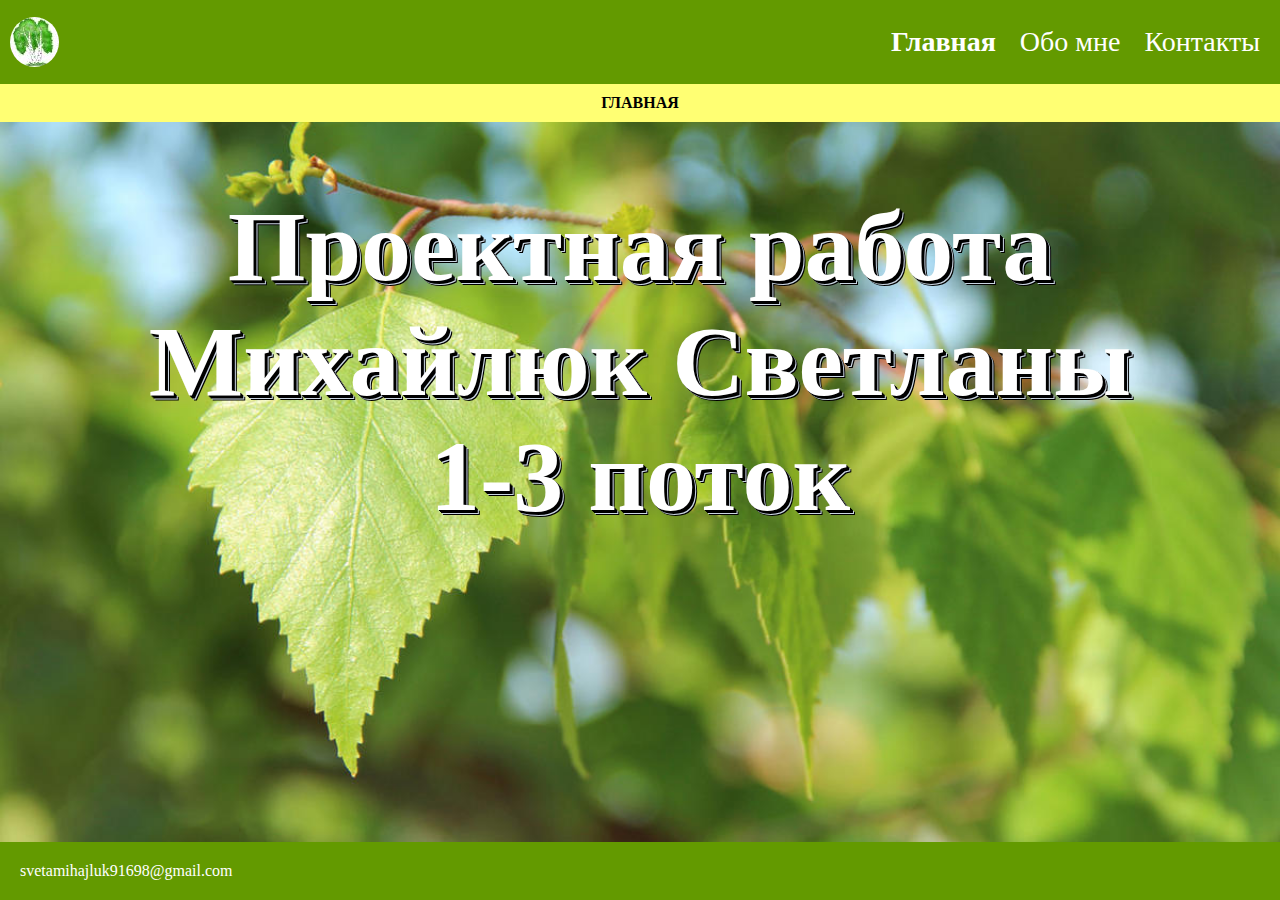
<file: index.html>
<!DOCTYPE html>
<html lang="en">
<head>
	<meta charset="UTF-8">
	<link rel="stylesheet" type="text/css" href="style-home.css">
	<title>index</title>
</head>
<body>
	<header class="header">
    <div class="heading__container">
      <div class="logo">
        <img class="logo__icon" src="logo1.jpg" alt="">
      </div>
		  <nav class="navigation">
        <ul class="menu">
				  <li class="menu__item">
            <a href="index.html" class="menu__link">
              <strong>Главная</strong></a>
   			  </li>
   			  <li class="menu__item">
      				<a href="second-page.html" class="menu__link" class="i_color">Обо мне</a>
        			<ul class="menu menu_sub">
        				<li class="menu__item">
          					<a href="#" class="menu__link">Резюме</a>
        				</li>
         				<li class="menu__item">
          					<a href="#" class="menu__link">Навыки</a>
        				</li>
        				<li class="menu__item">
          					<a href="#" class="menu__link">Увлечения</a>
        				</li>
        			</ul>      
   			  </li>  
   			  <li class="menu__item">
      		  <a href="contacts.html" class="menu__link">Контакты</a>
   			  </li>
        </ul>
      </nav>  
		</div>
	</header>
	<main class="main">
  		<div class="zagolovok">
        <strong>ГЛАВНАЯ</strong>
      </div>
			<div class="conteiner">  
        <div class="home__page__photo">
          <h1 class="project">
            Проектная работа Михайлюк Светланы<br>
            1-3 поток
          </h1>
        </div>
 			</div>
	</main>
	<footer class="footer">
 		svetamihajluk91698@gmail.com
	</footer>
</body>
</html>
</file>
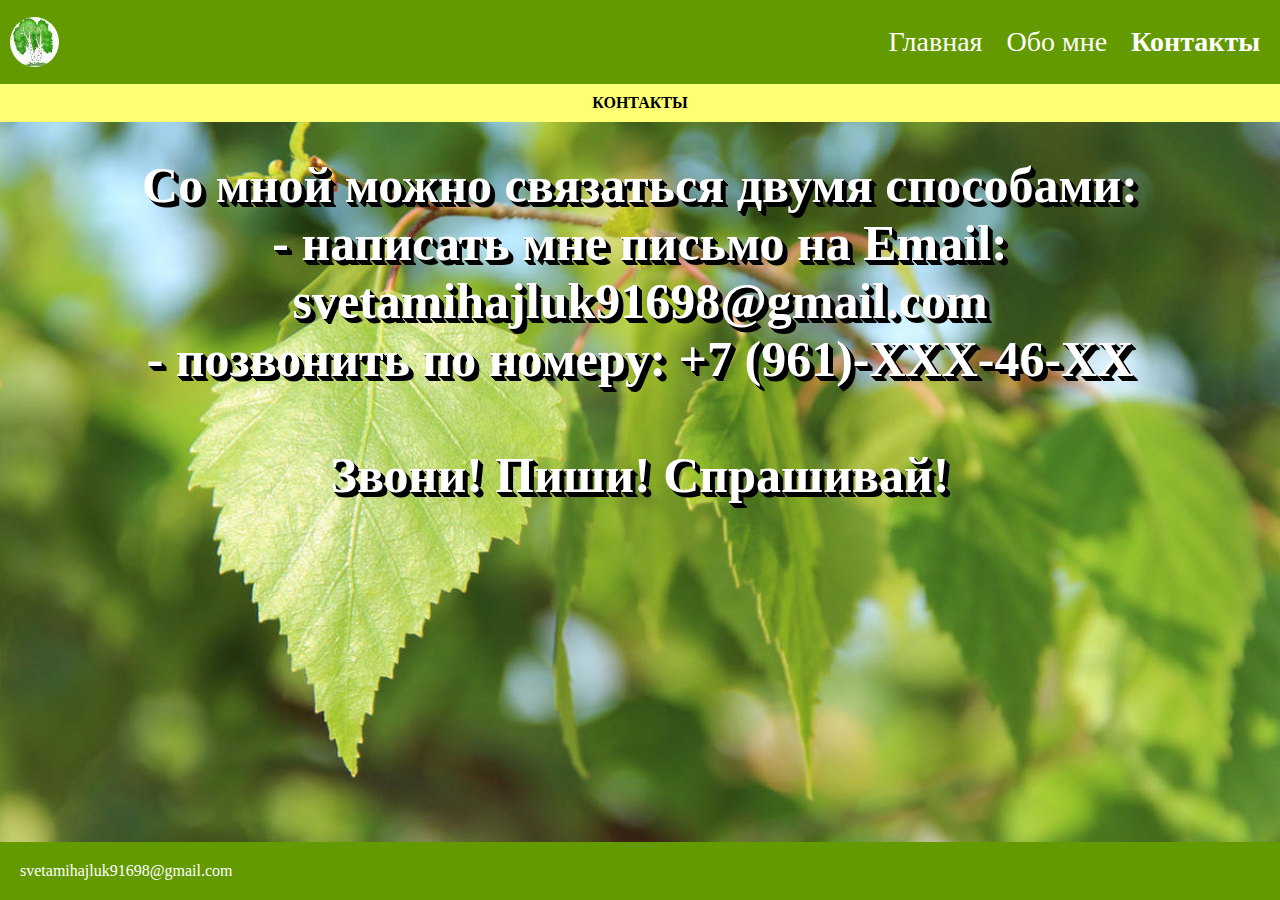
<file: contacts.html>
<!DOCTYPE html>
<html lang="en">
<head>
	<meta charset="UTF-8">
	<link rel="stylesheet" type="text/css" href="style-contacts.css">
	<title>Contacts</title>
</head>
<body>
	<header class="header">
    <div class="heading__container">
      <div class="logo">
        <img class="logo__icon" src="logo1.jpg" alt="">
      </div>
		  <nav class="navigation">
        <ul class="menu">
				  <li class="menu__item">
      				<a href="index.html" class="menu__link">Главная</a>
    			</li>
    			<li class="menu__item">
      				<a href="second-page.html" class="menu__link" class="i_color">Обо мне</a>
        			<ul class="menu menu_sub">
        				<li class="menu__item">
          					<a href="#" class="menu__link">Резюме</a>
        				</li>
         				<li class="menu__item">
          					<a href="#" class="menu__link">Навыки</a>
        				</li>
        				<li class="menu__item">
          					<a href="#" class="menu__link">Увлечения</a>
        				</li>
        			</ul>      
    			</li>
    			<li class="menu__item">
      				<a href="#" class="menu__link"><strong>Контакты</strong></a>
    			</li>
        </ul>
		  </nav>
    </div>
	</header>
	<main class="main">
  		<div class="zagolovok">
        <strong>КОНТАКТЫ</strong>
      </div>
			<div class="conteiner">  
        <div class="home__page__photo">
          <h1 class="project">
            Со мной можно связаться двумя способами:<br>
            - написать мне письмо на Email: svetamihajluk91698@gmail.com<br>
            - позвонить по номеру: +7 (961)-XXX-46-XX <br>
            <br>
            Звони! Пиши! Спрашивай!
          </h1>
        </div>  
      </div>	
	</main>
	<footer class="footer">
 		svetamihajluk91698@gmail.com
	</footer>
</body>
</html>
</file>
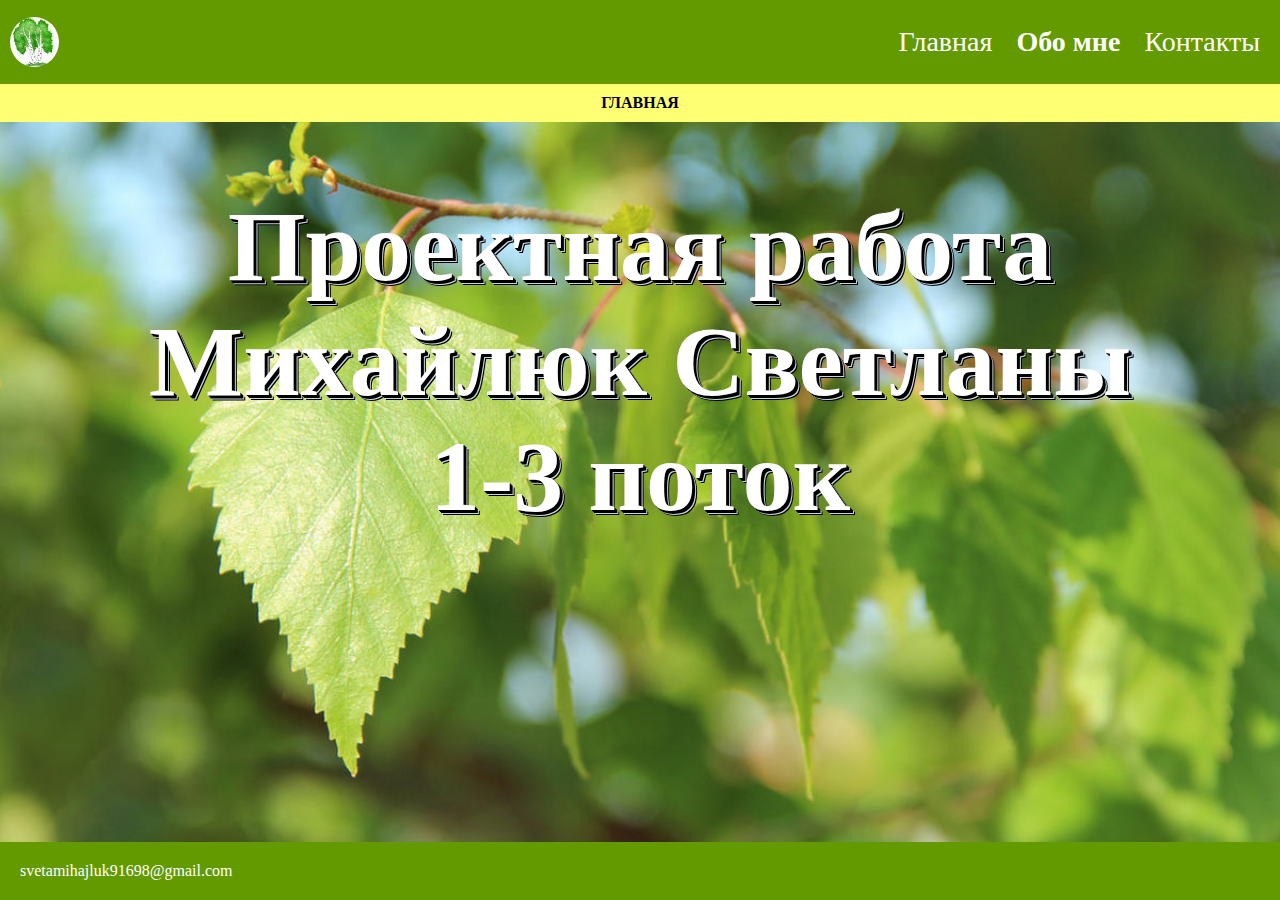
<file: home.html>
<!DOCTYPE html>
<html lang="en">
<head>
	<meta charset="UTF-8">
	<link rel="stylesheet" type="text/css" href="style-home.css">
	<title>Home</title>
</head>
<body>
	<header class="header">
    <div class="heading__container">
      <div class="logo">
        <img class="logo__icon" src="logo1.jpg" alt="">
      </div>
		  <nav class="navigation">
        <ul class="menu">
				  <li class="menu__item">
            <a href="#" class="menu__link">Главная</a>
   			  </li>
   			  <li class="menu__item">
      				<a href="index.html" class="menu__link"class="i_color"><strong>Обо мне</strong></a>
        			<ul class="menu menu_sub">
        				<li class="menu__item">
          					<a href="#" class="menu__link">Резюме</a>
        				</li>
         				<li class="menu__item">
          					<a href="#"class="menu__link">Навыки</a>
        				</li>
        				<li class="menu__item">
          					<a href="#"class="menu__link">Увлечения</a>
        				</li>
        			</ul>      
   			  </li>  
   			  <li class="menu__item">
      		  <a href="contacts.html" class="menu__link">Контакты</a>
   			  </li>
        </ul>
      </nav>  
		</div>
	</header>
	<main class="main">
  		<div class="zagolovok">
        <strong>ГЛАВНАЯ</strong>
      </div>
			<div class="conteiner">  
        <div class="home__page__photo">
          <h1 class="project">
            Проектная работа Михайлюк Светланы<br>
            1-3 поток
          </h1>
        </div>
 			</div>
	</main>
	<footer class="footer">
 		svetamihajluk91698@gmail.com
	</footer>
</body>
</html>
</file>
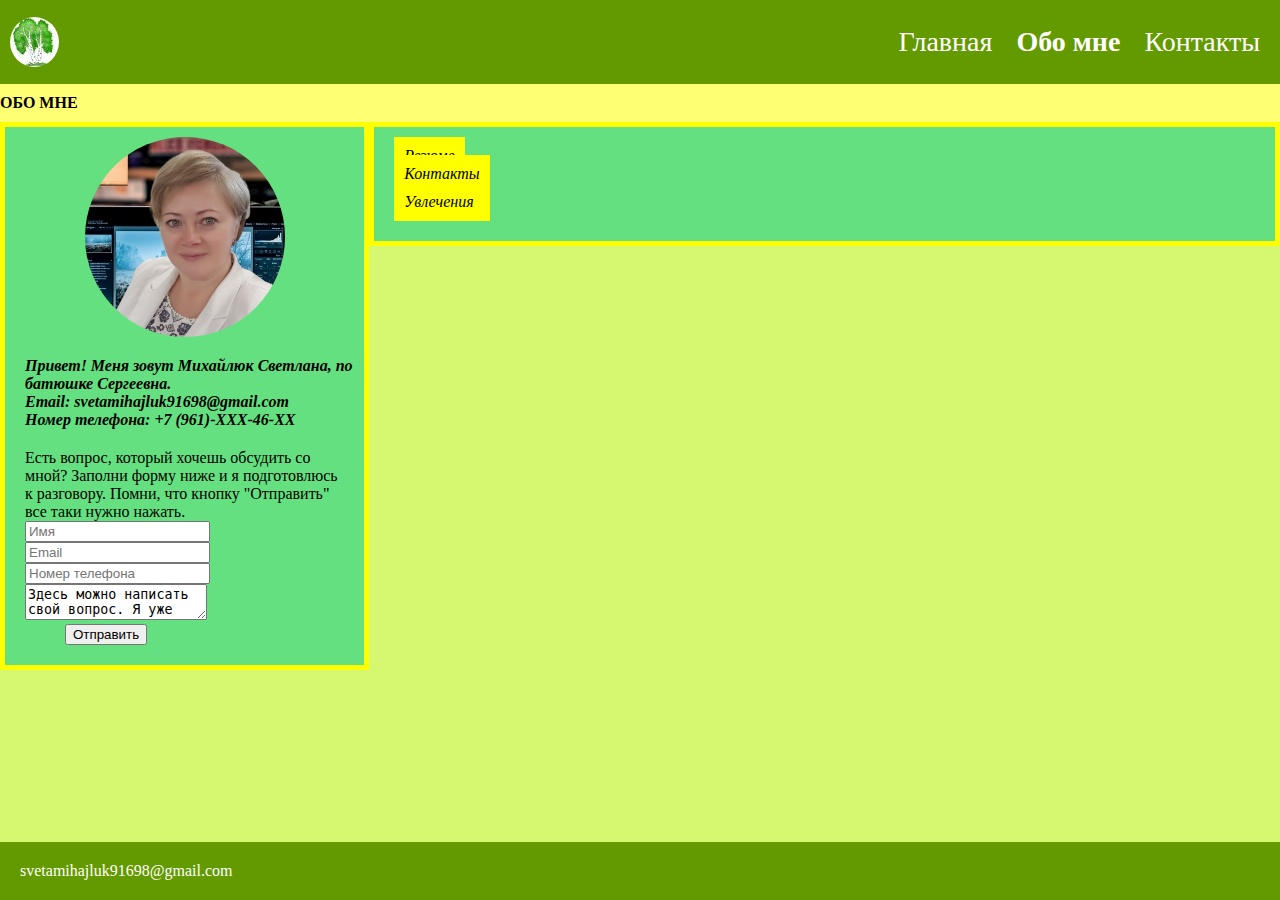
<file: second-page.html>
<!DOCTYPE html>
<html lang="en">
<head>
	<meta charset="UTF-8">
	<link rel="stylesheet" type="text/css" href="style.css">
	<title>second-page</title>
</head>
<body>
	<header class="header">
    <div class="heading__container">
      <div class="logo">
        <img class="logo__icon" src="logo1.jpg" alt="">
      </div>
		  <nav class="navigation">
        <ul class="menu">
				  <li class="menu__item">
            <a href="index.html" class="menu__link">Главная</a>
   			  </li>
   			  <li class="menu__item">
      				<a href="second-page" class="menu__link"class="i_color"><strong>Обо мне</strong></a>
        			<ul class="menu menu_sub">
        				<li class="menu__item">
          					<a href="#" class="menu__link">Резюме</a>
        				</li>
         				<li class="menu__item">
          					<a href="#"class="menu__link">Навыки</a>
        				</li>
        				<li class="menu__item">
          					<a href="#"class="menu__link">Увлечения</a>
        				</li>
        			</ul>      
   			  </li>  
   			  <li class="menu__item">
      		  <a href="contacts.html" class="menu__link">Контакты</a>
   			  </li>
        </ul>
      </nav>  
		</div>
	</header>
	<main class="main">
  		<div class="zagolovok"><strong>ОБО МНЕ</strong></div>
			<div class="conteiner">  
    			<div class="box__box1">
    				<div class='box__foto_contacts'>
         				<img class="foto" src="foto.jpg" alt="">
         				<div class="content_i_am"> Привет! Меня зовут Михайлюк Светлана, по батюшке Сергеевна.<br>
          				Email: <strong>svetamihajluk91698@gmail.com</strong><br>
          				Номер телефона: <strong>+7 (961)-XXX-46-XX</strong>
         				</div>
        	      	</div>
        			<div class="content">Есть вопрос, который хочешь обсудить со мной? Заполни форму ниже и я подготовлюсь к разговору. Помни, что кнопку "Отправить" все таки нужно нажать.
          				<div>
              				<input type="text" id="name" placeholder="Имя">
          				</div>
          				<div>
               				<input type="text" id="email" placeholder="Email">
          				</div>
          				<div>
                			<input type="text" id="tel" placeholder="Номер телефона">
          				</div>
        				<div>
               				<textarea placeholder="">Здесь можно написать свой вопрос. Я уже готовлюсь к разговору!</textarea>
          				</div>
          				<div class="button-submit">
              				<input type="button" value="Отправить">
         				</div>
     				</div>
    			</div>
    			<div class="box__box2">
      			<div class="main__right">
              <div class="tabs">
                <div class="tab">
                  <input type="radio" class="tabs__input" name="tabs_1" id="tabs_1-1">
                    <label class="tabs__link" for="tabs_1-1">
                      Резюме
                    </label>
                      <div class="tabs_content">
                         <p><strong>История трудовой деятельности</strong><br>
                            <strong>Общий стаж - 22 года</strong><br>
                            <br>
                            <strong>Контент-менеджер 10.2019 - 03.2020</strong><br>
                            Наименование организации: ООО "ЮгМеталлСбыт"
                            Основные обязанности:<br>
                            Наполнение карточек продуктов интернет-магазина (фото, описание, тех.характеристики, отзывы.) Создание банеров для сайта и аккаунтов в соц.сетях, подготовка новостных статей, размещение на сайте.<br>
                            <br>
                            <strong>Главный экономист 03.2008 - 05.2019</strong> <br>
                            Наименование организации: Краснодарский РФ ОАО «Россельхозбанк»<br>
                            Основные обязанности: На разных должностях обязанности разные.<br>
                            Основные сферы:<br>
                            - руководитель группы по соспровождению кредитных проектов, организация ежедневной работы с целью своевременногй подготовки бух.баланса, работа с невыясненными платежами и т.д.<br>
                            - сопровождение кредитных проектов, анализ финсостояния, рейтингование, подготовка КОД, работа с просроченной задолженностью.<br>
                            - кредитование физических и юридических лиц- Консультация, прием заявок, обработка, вынос и защита проекта на Кредитной Комиссии. Выдача и дальнейшее сопровождение. Подготовка и обучение уполномоченных представителей Банка, контроль  их деятельности. Послед контроль кредитных досье. Контроль за целевым использованием кредитных средств. Работа с просроченной задолженностью. Подготовка предложений по повышению конкурентоспособности имеющихся кредитных проектов. Разработка тех.заданий по автоматизации работы кредитных сотрудников ДО.<br>
                            - секретарь кредитной комиссии - Повестка. Ведение заседаниий. Составление протокола.<br>
                            - управление ДО - Открытие дополнительных офисов. Адаптация ДО к системе. Вывод на безубыточность. Сбор положительного опыта.  Обработка и применение положительного опыта на всю сеть ДО, методическая работа.<br>
                            <br>
                            <strong>Главный специалист отдела микрокредитования 10.2006 - 03.2008</strong><br>
                            Наименование организации: Банк «Первомайский» ЗАО<br>
                            Основные обязанности:<br>
                            Проверка и утверждение кредитных заявок ДО. Вынос и защита заявок на Кредитный комитет.  Организация и управление работы отдела микрокредитования. Подбор и обучение сотрудников с последующей аттестацией и лицензированием.  Внутренний контроль бухгалтерского учета кредитных операций, соблюдения инструкций и методик микрокредитования. Проведение проверок  ведения кредитных дел ДО.<br>

                            <strong>Заведующая операционной кассой 03.2001 - 10.2006</strong><br>
                            Наименование организации: Лесосибирский филиал ЗАО КБ «Кедр»<br>
                            Основные обязанности:<br>
                            И.о. начальника отдела ДиРУН, старший бухгалтер последующего контроля, заведующая операционной кассой, бухгалтер<br>
                            Обязанности: В соответствии с занимаемой должностью:<br>
                            1. На должности и.о. начальника отдела ДиРУН (12.2005-10.2006 гг.): организация  работы 4 операционных касс по обслуживанию населения, отдела пластиковых карт.  Подбор персонала, его обучение и аттестация.<br>
                            2. На должности старшего бухгалтера последующего контроля (12.2005 – 10.2006гг.): - проверка бухгалтерских и кассовых документов операционных касс по обслуживанию населения на предмет соответствия тарифной политике банка, а также соблюдения правил и инструкций. Сверка аналитического и синтетического учета. Внутренний контроль бухгалтерского учета операций по обслуживанию населения.<br>  
                            3. На Должности заведующей операционной кассой (09.2003 – 11.2005 гг.): организация  работы  операционной кассы по обслуживанию населения. Привлечение денежных средств физических лиц с целью увеличения пассивов банка.<br>
                            4. На должности бухгалтера (03.2001 – 09.2003гг.):  Бухгалтерский учет операций: - депозиты физ.лиц;  межбанковские расчеты; операции с векселями; кредитование физ.лиц<br>

                            <strong>Бухгалтер 10.1997 - 03.2001</strong> <br>
                            Наименование организации: ОАО "Енисейгэсстрой", ООО "Паритетъ"<br>
                            Основные обязанности:<br>
                            Бухгалтерский учет материальных операций. Подготовка счетов на оплату. Проверка отчетности сотрудников складов.
                            </p>
                      </div>
                </div>
                <div class="tab"> 
                  <input type="radio" class="tabs__input" name="tabs_1" id="tabs_1-2">
                    <label class="tabs__link" for="tabs_1-2">
                    Контакты
                    </label>
                      <div class="tabs_content">
                        <p>Email: <strong>svetamihajluk91698@gmail.com</strong><br>
                        Номер телефона: <strong>+7 (961)-XXX-46-XX</strong></p>
                      </div>
                </div>
                <div class="tabs">
                  <input type="radio" class="tabs__input" name="tabs_1" id="tabs_1-3">
                    <label class="tabs__link" for="tabs_1-3">
                      Увлечения 
                    </label>
                      <div class="tabs_content">
                        <p>Я люблю рисовать. Много читаю. Обожаю кошек.</p>
                      </div>
                </div>
              </div>
            </div>  	
    			</div>
 			</div>
 		</div>	  
	</main>
	<footer class="footer">
 		svetamihajluk91698@gmail.com
	</footer>
</body>
</html>
</file>
<file: style-home.css>
html {
  	height: 100%;
}

body {
  	margin: 0;
 	  display: flex;
  	flex-direction: column;
  	height: 100%;
}

.header {
  	box-sizing: border-box;
  	padding: 10px;
  	background: #639A00;
  	color: #fff;
}

.main {
  	box-sizing: border-box;
  	flex-grow: 1;
   	background: url(foto-home.jpg) no-repeat;
    background-size: cover;
  	overflow: auto;
    text-align: center;
    font-family: 'Alice', serif;
 
}

.footer {
  	box-sizing: border-box;
  	display: flex;
  	padding: 20px;
  	color: #fff;
  	background: #639A00;
 }

.heading__container {
  display: flex;
  justify-content: space-between;
  align-items: center;
}

.logo {
  width: 50.4px;
  height: 50.4px;
  line-height: 1;
  display: flex;
  align-items: center;

}

.logo__icon {
  border-radius: 50%;
}

.menu {
  	list-style-type: none;
  	padding: 0;
}

.zagolovok {
  	width: 100%;
   	padding-top: 10px;
  	padding-bottom: 10px;
  	background: #FFFF73;
}

.home__page__photo {
    width: 100%;
    z-index: 8;
}

.project {
  z-index: 10;
  font-size: 100px;
  color: #fff;
  text-shadow: #000 1px 1px 0, #000 2px 2px 0, 
               #000 3px 3px 0, #cad5e2 4px 4px 0, 
               #000 5px 5px 0;
}

.menu__item {
  	display: inline-block;
  	position: relative;
  	color: #fff;
}

.menu__link {
  	text-decoration: none;
  	padding: 10px;
  	color: #fff;
    font-size: 28px;
}

.i_color {
  	color: red;
}

.menu__item:hover .menu_sub {
  	display: block;
}

.menu_sub {
  	display: none;
  	position: absolute;
  	left: 0;
  	top: 100%;
}

.menu__item:hover .menu__link {
  	padding: 2px 10px;
}

.conteiner {
  	display: flex;
  	flex-direction: row;
}

.box__box1 {
	 width: 100%;
  	height: 100%;
  	box-sizing: border-box;
 	  color: #000;
  	background: url(foto-home.jpg);
  	border: 5px solid yellow;
}

.box__box2 {
	 width: 70%;
  	height: 100%;
  	padding: 20px;
  	text-align: justify;
  	font-family: 'Alice', serif;
  	font-style: italic;
  	color: #000;
  	background: url(foto-home.jpg);
  	overflow: auto;
  	border: 5px solid yellow;
}

.foto {
  	width: 200px;
  	height: 200px;
  	margin: 10px auto;
  	display: block;
  	float: center;
  	border-radius: 50%;
  }

.content_i_am {
  	padding-left: 20px;
  	padding-top: 10px;
  	padding-right: 10px;
  	font-weight: bold;
  	font-family: 'Alice', serif;
  	font-style: italic;
    color: #fff;
    font-size: 28px;
  
}
  
.content {
  	padding: 20px;
  	padding-bottom: 20px;
}

.button-submit {
	padding-left: 40px;
}

.main__right {
  display: flex;
  box-sizing: border-box;
 }

.tabs {
  display: flex;
  flex-direction: column;
  flex-wrap: wrap;
 }

.tabs__link {
  padding: 10px;
  background: yellow;
  order: 1;
}

.tabs__input {
  display: none;
}

.tabs__input:checked + .tabs__link {
  background: #639A00;
}

.tabs_content {
  order: 2;
  display: none;
}

.tabs__input:checked + .tabs__link + .tabs_content {
  display: block;
  width: 100%;
  padding: 10px;
}


@media(max-width: 767px)
.logo__icon {
  display: none;
}
</file>
<file: style-contacts.css>
html {
  	height: 100%;
}

body {
  	margin: 0;
 	  display: flex;
  	flex-direction: column;
  	height: 100%;
}

.header {
  	box-sizing: border-box;
  	padding: 10px;
    background: #639A00;
    color: #fff;
}

.main {
    box-sizing: border-box;
    flex-grow: 1;
    background: url(foto-home.jpg) no-repeat;
    background-size: cover;
    overflow: auto;
    text-align: center;
    font-family: 'Alice', serif;
}

.footer {
  	box-sizing: border-box;
  	display: flex;
  	padding: 20px;
  	color: #fff;
  	background: #639A00;
 }

.menu {
  	list-style-type: none;
  	padding: 0;

}

.heading__container {
  display: flex;
  justify-content: space-between;
  align-items: center;
}

.logo {
  width: 50.4px;
  height: 50.4px;
  line-height: 1;
  display: flex;
  align-items: center;

}

.logo__icon {
  border-radius: 50%;
}

.zagolovok {
  	width: 100%;
  	padding-top: 10px;
  	padding-bottom: 10px;
  	background: #FFFF73;
}

.home__page__photo {
    width: 100%;
    z-index: 8;
}

.project {
  z-index: 10;
  font-size: 50px;
  color: #fff;
  text-shadow: #000 1px 1px 0, #000 2px 2px 0, 
               #000 3px 3px 0, #000 4px 4px 0, 
               #000 5px 5px 0;
}

.menu__item {
  	display: inline-block;
  	position: relative;
  	color: #fff;

}

.menu__link {
  	text-decoration: none;
  	padding: 10px;
    color: #fff;
    font-size: 28px;
}

.i_color {
  	color: red;
}

.menu__item:hover .menu_sub {
  	display: block;
}

.menu_sub {
  	display: none;
  	position: absolute;
  	left: 0;
  	top: 100%;
}

.menu__item:hover .menu__link {
  	padding: 2px 10px;
}

.conteiner {
  	display: flex;
  	flex-direction: row;
}

.box__box1 {
	width: 30%;
  	height: 100%;
  	box-sizing: border-box;
 	color: #000;
  	background: #65E080;
  	border: 5px solid yellow;
}

.box__box2 {
	width: 70%;
  	height: 100%;
  	padding: 20px;
  	text-align: justify;
  	font-family: 'Alice', serif;
  	font-style: italic;
  	color: #000;
  	background: #65E080;
  	overflow: auto;
  	border: 5px solid yellow;
}

.foto {
  	width: 100%;
  	height: 200px;
  	margin: 10px auto;
  	display: block;
  	float: center;
  	
  }

.content_i_am {
  	padding-left: 20px;
  	padding-top: 10px;
  	padding-right: 10px;
   	font-weight: bold;
  	font-family: 'Alice', serif;
  	font-style: italic;
    color: #fff;
    font-size: 40px;
}
  
.content {
  	padding: 20px;
  	padding-bottom: 20px;
}

.button-submit {
	padding-left: 40px;
}
</file>
<file: style.css>
html {
  	height: 100%;
}

body {
  	margin: 0;
 	  display: flex;
  	flex-direction: column;
  	height: 100%;
}

.header {
  	box-sizing: border-box;
  	padding: 10px;
  	background: #639A00;
  	color: #fff;
}

.main {
  	box-sizing: border-box;
  	flex-grow: 1;
   	background: #D6F870;
  	overflow: auto;
}

.footer {
  	box-sizing: border-box;
  	display: flex;
  	padding: 20px;
  	color: #fff;
  	background: #639A00;
 }

.heading__container {
  display: flex;
  justify-content: space-between;
  align-items: center;
}

.logo {
  width: 50.4px;
  height: 50.4px;
  line-height: 1;
  display: flex;
  align-items: center;

}

.logo__icon {
  border-radius: 50%;
}

.menu {
  	list-style-type: none;
  	padding: 0;

}

.zagolovok {
  	width: 100%;
  	padding-top: 10px;
  	padding-bottom: 10px;
  	background: #FFFF73;
}

.menu__item {
  	display: inline-block;
  	position: relative;
  	color: #fff;

}

.menu__link {
  	text-decoration: none;
  	padding: 10px;
  	color: #fff;
    font-size: 28px;
}

.i_color {
  	color: red;
}

.menu__item:hover .menu_sub {
  	display: block;
}

.menu_sub {
  	display: none;
  	position: absolute;
  	left: 0;
  	top: 100%;
}

.menu__item:hover .menu__link {
  	padding: 2px 10px;
}

.conteiner {
  	display: flex;
  	flex-direction: row;
}

.box__box1 {
	 width: 30%;
  	height: 100%;
  	box-sizing: border-box;
 	  color: #000;
  	background: #65E080;
  	border: 5px solid yellow;
}

.box__box2 {
	width: 70%;
  	height: 100%;
  	padding: 20px;
  	text-align: justify;
  	font-family: 'Alice', serif;
  	font-style: italic;
  	color: #000;
  	background: #65E080;
  	overflow: auto;
  	border: 5px solid yellow;
}

.foto {
  	width: 200px;
  	height: 200px;
  	margin: 10px auto;
  	display: block;
  	float: center;
  	border-radius: 50%;
  }

.content_i_am {
  	padding-left: 20px;
  	padding-top: 10px;
  	padding-right: 10px;
  	color: #000;
  	font-weight: bold;
  	font-family: 'Alice', serif;
  	font-style: italic;
  
}
  
.content {
  	padding: 20px;
  	padding-bottom: 20px;
}

.button-submit {
	padding-left: 40px;
}

.main__right {
  display: flex;
  box-sizing: border-box;
 }

.tabs {
  display: flex;
  flex-direction: column;
  flex-wrap: wrap;
 }

.tabs__link {
  padding: 10px;
  background: yellow;
  order: 1;
}

.tabs__input {
  display: none;
}

.tabs__input:checked + .tabs__link {
  background: #639A00;
}

.tabs_content {
  order: 2;
  display: none;
}

.tabs__input:checked + .tabs__link + .tabs_content {
  display: block;
  width: 100%;
  padding: 10px;
}


@media(max-width: 767px)
.logo__icon {
  display: none;
}
</file>
